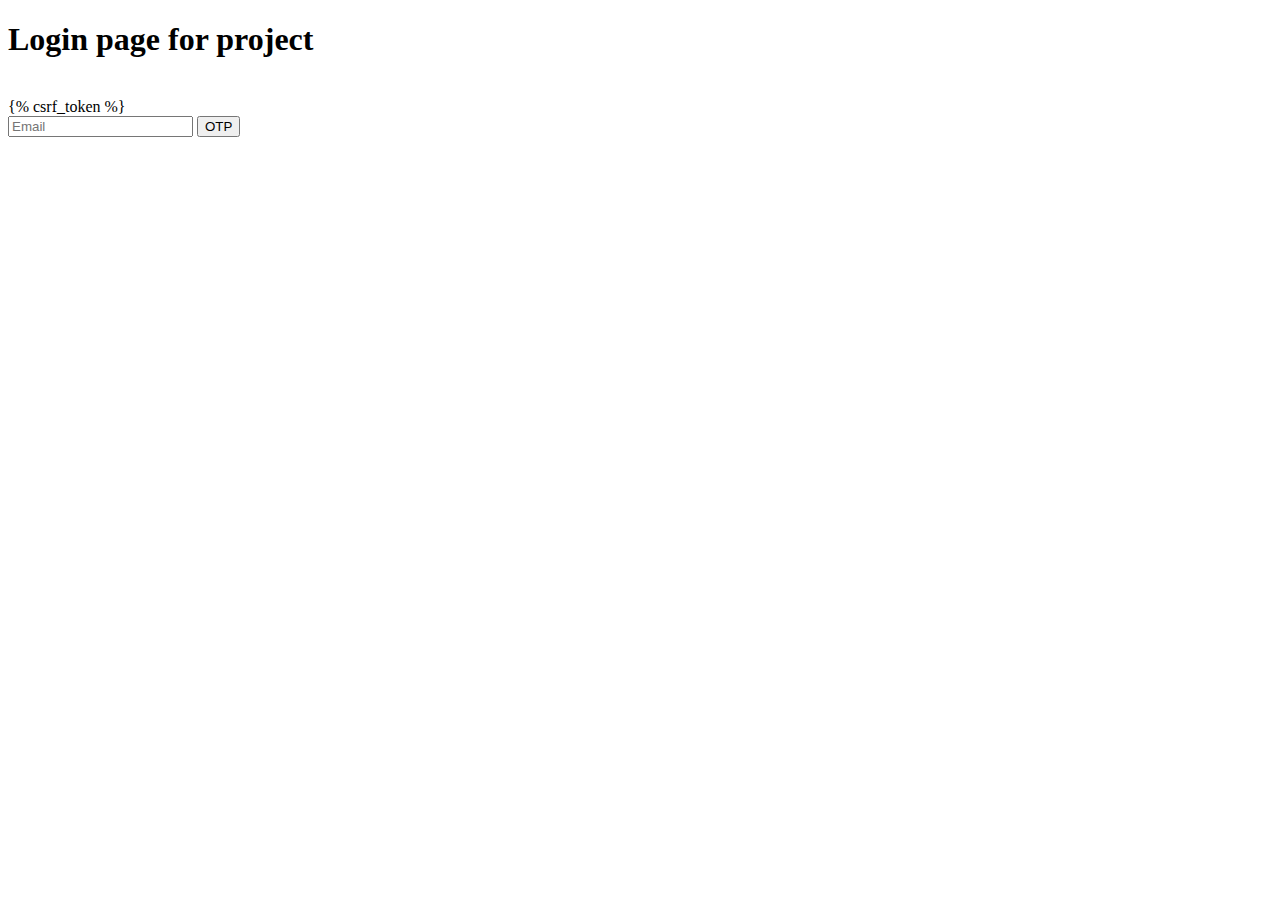
<file: circuitG/templates/circuitG_index.html>
<!DOCTYPE html>
<html>
    <head>
        <title>
            ciruitG
        </title>
    </head>
    <body>
        <h1>Login page for project </h1>
        <br>
        <form action="login" method="post">{% csrf_token %}
        <br><input type="text" id="email" name="email" placeholder="Email">
        <button id="otp" type="submit" onclick="send()">OTP</button>
        </form>
    </body>

</html>
</file>
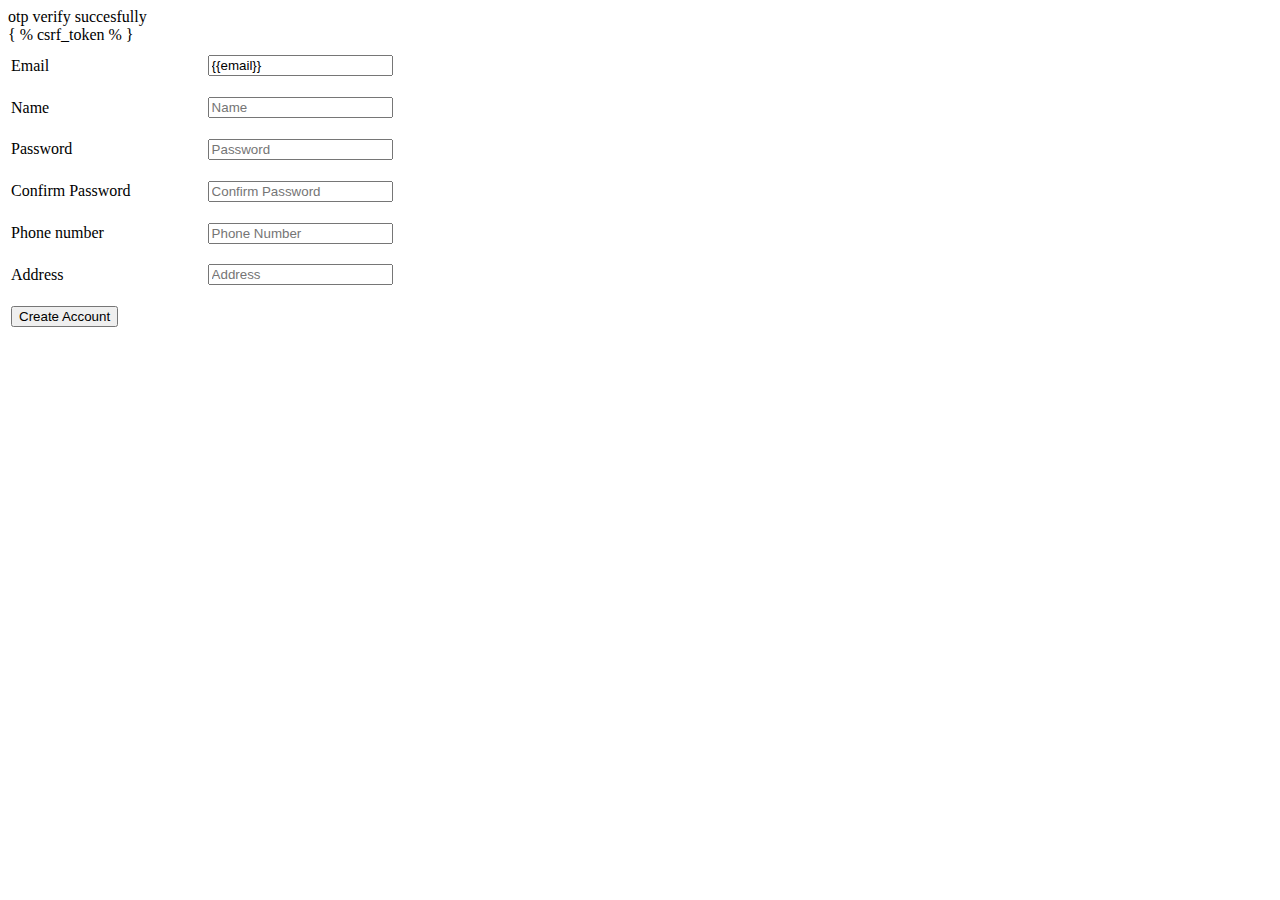
<file: circuitG/templates/verify.html>
<!DOCTYPE html>
<html lang="en">
<head>
    <meta charset="UTF-8">
    <meta http-equiv="X-UA-Compatible" content="IE=edge">
    <meta name="viewport" content="width=device-width, initial-scale=1.0">
    <title>Document</title>
</head>
<body>
    otp verify succesfully
    <br>
    <form action="post" action="/update">{ % csrf_token % }
        <table width="500px" height="300px">
            <tr>
                <td>
                    Email
                </td>
                <td>
                    <input type="text" name="email" value="{{email}}" placeholder="" readonly>
                </td>
            </tr>
            <tr>
                <td>
                    Name
                </td>
                <td>
                    <input type="text" class="name" name="user_name" placeholder="Name" required>
                </td>
                <tr>
                    <td>
                        Password
                    </td>
                    <td>
                        <input type="password" id="password" name="password"placeholder="Password" required>
                    </td>
                </tr>
                <tr>
                    <td>
                        Confirm Password
                    </td>
                    <td>
                        <input type="password"  id="password2" name="password2"placeholder="Confirm Password" required><br> <div id="status"></div>
                    </td>
                </tr>
                <tr>
                    <td>
                        Phone number
                    </td>
                    <td>
                        <input type="text" name="user_number" class="number"  placeholder="Phone Number" required>
                    </td>
                </tr>
                <td>
                    Address
                </td>
                <td>
                    <input type="text" name="address" placeholder="Address" class="text" required>
                </td>
            </tr>
            <tr>
                <td>
                    <input type="submit" value="Create Account">
                </td>
            </tr>
            <tr><td>
                <div id="status"></div>
                
            </td></tr>
    </table>
    </form>
</body>
<script>
setInterval(function()
{
var data=document.getElementById("status");
var pass=document.getElementById("password")
var pass2=document.getElementById("password2");
if(pass.value==pass2.value && pass.value!="")
{
    data.innerHTML="password match"
}
else if(pass.value!=""){
    data.innerHTML="confirm password not match"
}
},2000)
    </script>
</html>
</file>
